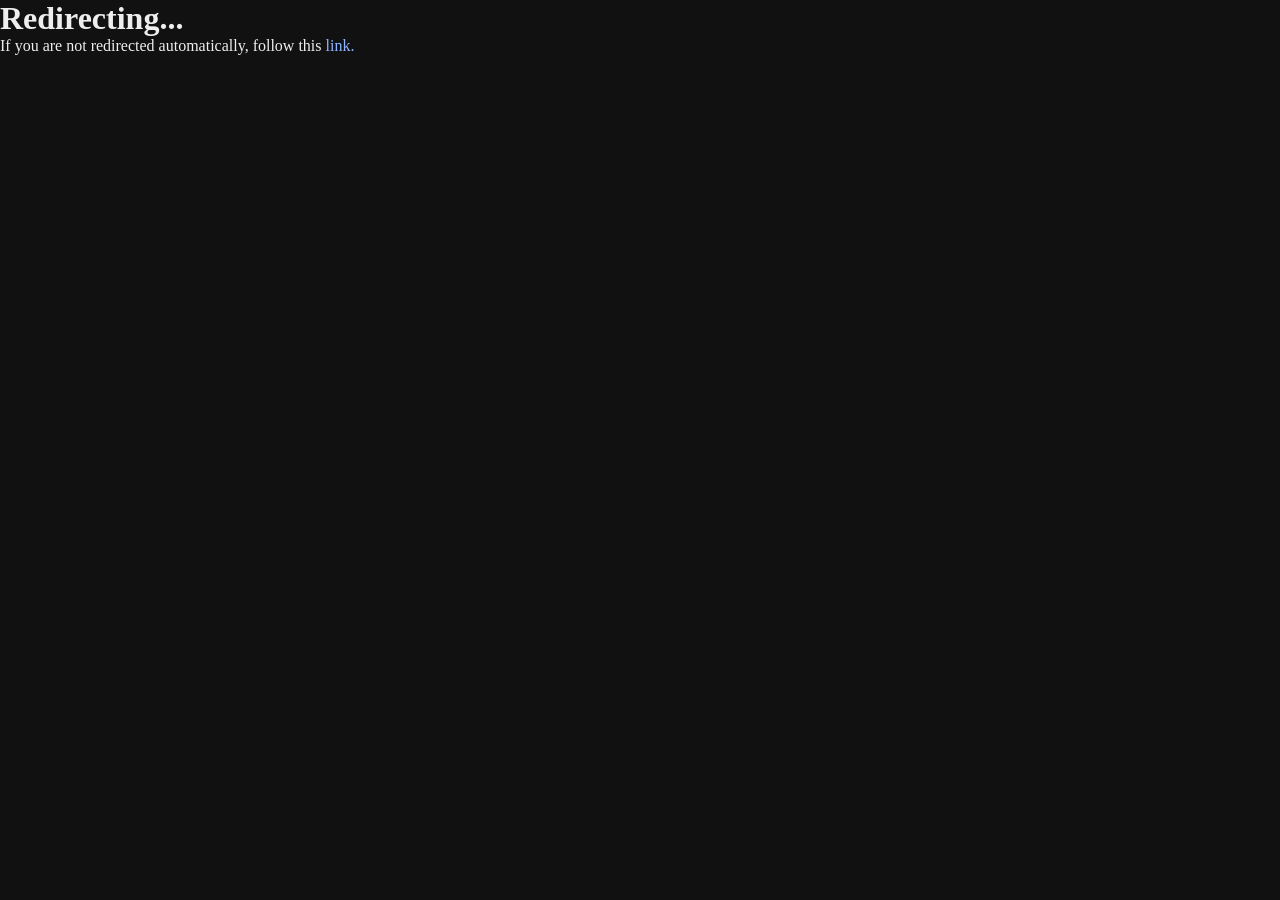
<file: models/index.html>
<!DOCTYPE html>
<html lang="en">
<head>
    <meta charset="UTF-8">
    <title>Redirect</title>
    <meta http-equiv="refresh" content="1; url=https://github.com/osuplace/pixelate-web/tree/master/models">
    <link rel="stylesheet" href="../style.css">
</head>
<body>

<h1>Redirecting...</h1>
<p>If you are not redirected automatically, follow this <a href="https://github.com/osuplace/pixelate-web/tree/master/models">link.</a></p>

</body>
</html>
</file>
<file: style.css>
* {
    margin: 0;
    padding: 0;
    box-sizing: border-box;
}

body {
    height: 100vh;
    display: flex;
    flex-direction: column;
    background-color: #111;
    color: #eee;
}

a:link {
    color: #8cb4ff;
    text-decoration: none;
}

a:visited {
    color: #c8a1ff;
}


#text-overlay {
    position: absolute;
    top: 40%;
    left: 50%;
    transform: translate(-50%, -50%);
    font-size: 30px;
    pointer-events: none;
    text-align: center;
    /*noinspection CssNonIntegerLengthInPixels*/
    text-shadow: #111 3px 0 0, #111 2.83px 0.98px 0, #111 2.35px 1.85px 0, #111 1.62px 2.52px 0, #111 0.70px 2.91px 0, #111 -0.28px 2.98px 0, #111 -1.24px 2.72px 0, #111 -2.07px 2.16px 0, #111 -2.66px 1.37px 0, #111 -2.96px 0.42px 0, #111 -2.94px -0.57px 0, #111 -2.59px -1.50px 0, #111 -1.96px -2.27px 0, #111 -1.11px -2.78px 0, #111 -0.13px -2.99px 0, #111 0.85px -2.87px 0, #111 1.74px -2.43px 0, #111 2.44px -1.73px 0, #111 2.88px -0.83px 0;
}

#canvas-container {
    flex: 1;
    display: flex;
    justify-content: center;
    align-items: center;
    background-color: #111;
    position: relative;
    min-height: 200px;
    overflow: hidden;
    transition: background-color 0.5s;
}

canvas {
    width: auto;
    height: auto;
    max-width: 100%;
    max-height: 100%;
    display: block;
}

#controls-container {
    padding: 15px;
    background-color: #222;
    border-top: 2px solid #444;
    display: flex;
    gap: 15px;
    flex-wrap: wrap;
}

.control-group {
    display: flex;
    align-items: center;
    gap: 5px;
}

select, input[type="range"], button {
    padding: 8px 12px;
    border: 1px solid #666;
    border-radius: 4px;
    font-size: 14px;
    background-color: #333;
    color: #eee;
}

input[type="range"] {
    width: 200px;
    padding: 8px 0;
}

.hidden {
    display: none;
}

button {
    background-color: #3d993d;
    color: white;
    cursor: pointer;
    transition: background-color 0.3s;
}

button.danger {
    background-color: #e0392d;
}

button:disabled,
button[disabled] {
    background-color: #555;
    cursor: not-allowed;
}

button:hover {
    background-color: #58cc5c;
}

button.danger:hover {
    background-color: #ff4d4d;
}

button:disabled:hover,
button[disabled]:hover {
    background-color: #737373;
}

@media (max-width: 600px) {
    #controls-container {
        flex-direction: column;
    }
}

option:disabled, option[disabled] {
    color: #eee;
}

option.legacy {
    color: #aaa;
}
</file>
